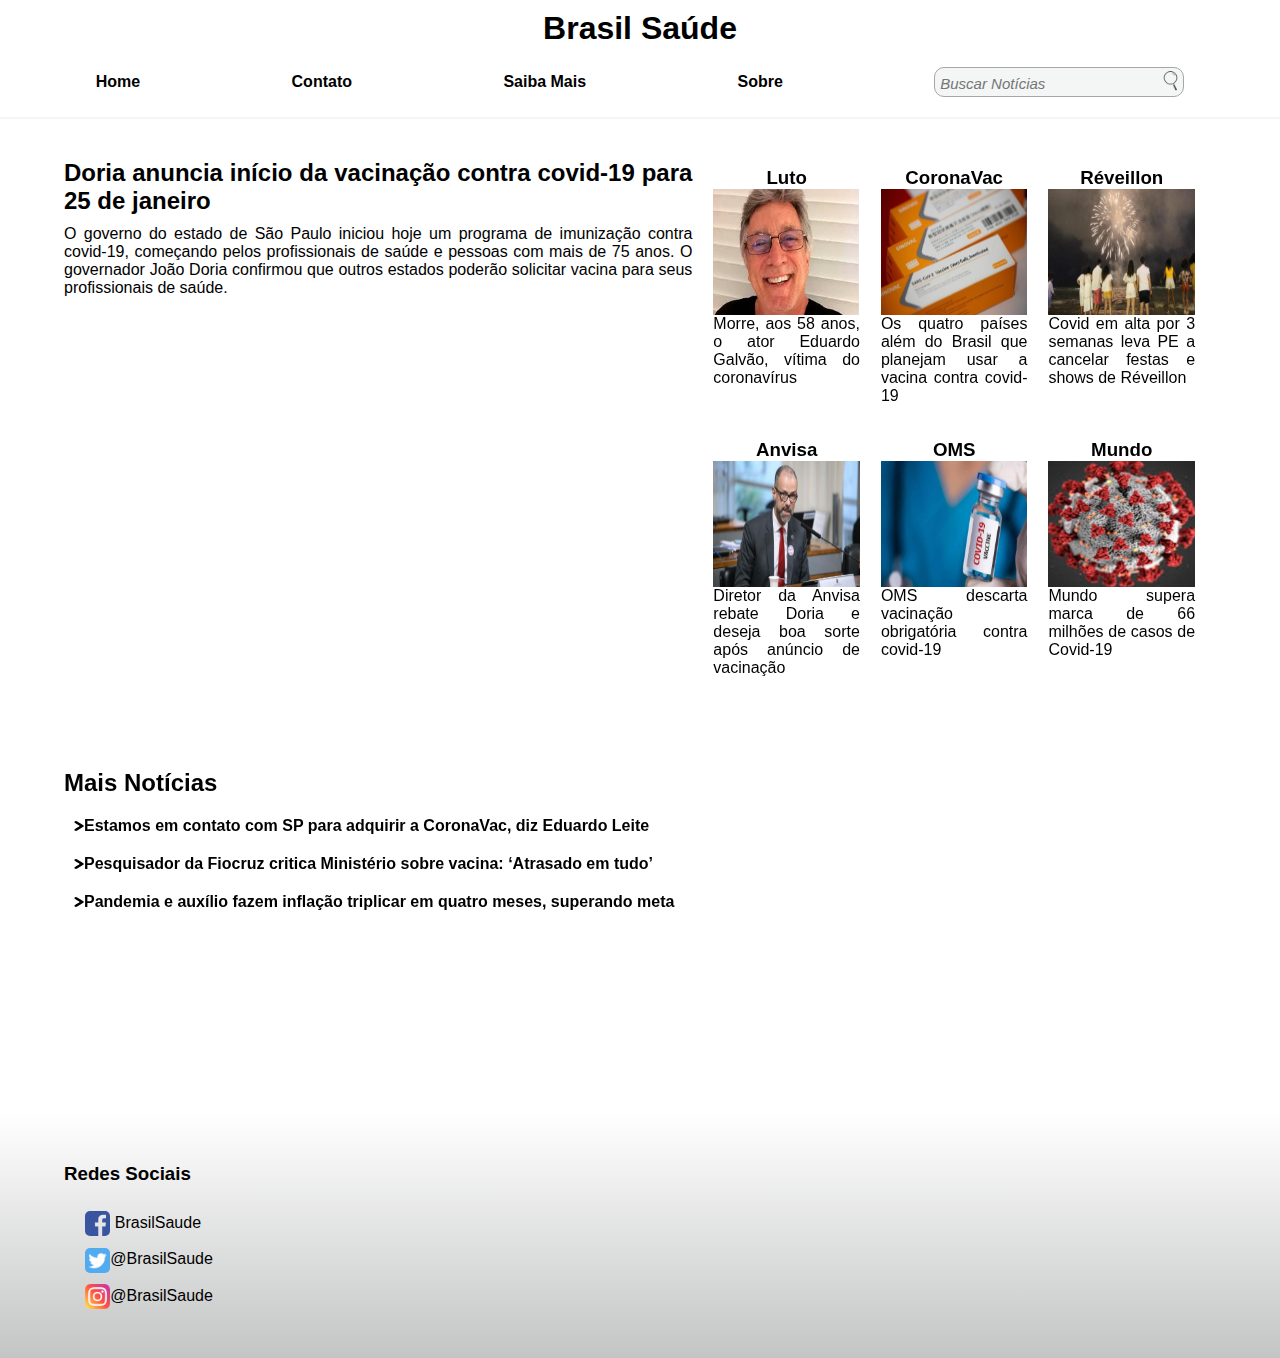
<file: index.html>
<html lang="pt-br">
  <head>
    <meta charset="UTF-8" />
    <meta name="viewport" content="width=device-width, initial-scale=1.0" />
    <title>.:Brasil Saúde:.</title>
    <link rel="stylesheet" href="style.css" />

    <script src="./script.js"></script>
  </head>
  <body>
    <div id="container">
      <header>
        <div class="cabecalho">
          <div id="titulo">
            <h1>Brasil Saúde</h1>
          </div>

          <nav>
            <div id="menu">
              <div><a href="index.html">Home</a></div>
              <div><a href="contato.html">Contato</a></div>
              <div><a href="saiba.html">Saiba Mais</a></div>
              <div><a href="sobre.html">Sobre</a></div>

              <div id="search1">
                <input type="text" id="search" placeholder="Buscar Notícias" />

                <img
                  class="searchicon"
                  src="./images/icons/searchicon.png"
                  alt="searchicon"
                />
              </div>
            </div>
          </nav>
        </div>
      </header>
      <main>
        <div id="conteudos">
          <div id="principal">
            <h2 id="tituloprincipal">
              Doria anuncia início da vacinação contra covid-19 para 25 de
              janeiro
            </h2>
            <p>
              O governo do estado de São Paulo iniciou hoje um programa de
              imunização contra covid-19, começando pelos profissionais de saúde
              e pessoas com mais de 75 anos. O governador João Doria confirmou
              que outros estados poderão solicitar vacina para seus
              profissionais de saúde.
            </p>

            <iframe
              width="100%"
              height="73%"
              src="https://www.youtube.com/embed/rhrV_vC6HZ8"
              frameborder="0"
              allow="accelerometer; autoplay; clipboard-write; encrypted-media; gyroscope; picture-in-picture"
              allowfullscreen
            ></iframe>
          </div>

          <div id="quadros">
            <div class="quadro1">
              <h3>Luto</h3>
              <a
                href="https://www.uol.com.br/splash/colunas/fefito/2020/12/08/morre-aos-58-anos-o-ator-eduardo-galvao-vitima-do-coronavirus.htm"
                ><img class="image" src="./images/quadro1.jpg" alt="quadro1" />
                <p class="pq">
                  Morre, aos 58 anos, o ator Eduardo Galvão, vítima do
                  coronavírus
                </p>
              </a>
            </div>
            <div class="quadro2">
              <h3>CoronaVac</h3>
              <a
                href="https://noticias.uol.com.br/saude/ultimas-noticias/bbc/2020/12/08/coronavac-sinovac-vacina-covid-19-paises-alem-brasil.htm"
                ><img class="image" src="./images/quadro2.jpg" alt="quadro2" />
                <p class="pq">
                  Os quatro países além do Brasil que planejam usar a vacina
                  contra covid-19
                </p></a
              >
            </div>
            <div class="quadro3">
              <h3>Réveillon</h3>
              <a
                href="https://noticias.uol.com.br/cotidiano/ultimas-noticias/2020/12/07/covid-em-alta-leva-pe-a-cancelar-festas-e-shows-de-reveillon.htm"
                ><img class="image" src="./images/quadro3.jpg" alt="quadro3" />
                <p class="pq">
                  Covid em alta por 3 semanas leva PE a cancelar festas e shows
                  de Réveillon
                </p></a
              >
            </div>
            <div class="quadro4">
              <h3>Anvisa</h3>
              <a
                href="https://noticias.uol.com.br/saude/ultimas-noticias/redacao/2020/12/07/diretor-da-anvisa-rebate-doria-e-deseja-boa-sorte-apos-anuncio-de-vacinacao.htm"
                ><img class="image" src="./images/quadro4.jpg" alt="quadro4" />
                <p class="pq">
                  Diretor da Anvisa rebate Doria e deseja boa sorte após anúncio
                  de vacinação
                </p></a
              >
            </div>
            <div class="quadro5">
              <h3>OMS</h3>
              <a
                href="https://noticias.uol.com.br/ultimas-noticias/efe/2020/12/07/oms-descarta-vacinacao-obrigatoria-contra-covid-19.htm"
                ><img class="image" src="./images/quadro5.jpg" alt="quadro5" />
                <p class="pq">
                  OMS descarta vacinação obrigatória contra covid-19
                </p></a
              >
            </div>
            <div class="quadro6">
              <h3>Mundo</h3>
              <a
                href="https://noticias.uol.com.br/ultimas-noticias/efe/2020/12/08/mundo-supera-marca-de-66-milhoes-de-casos-de-covid-19.htm"
                ><img class="image" src="./images/quadro6.jpg" alt="quadro6" />
                <p class="pq">
                  Mundo supera marca de 66 milhões de casos de Covid-19
                </p></a
              >
            </div>
          </div>
        </div>

        <div id="lista">
          <h2 id="titulomaisnoticias">Mais Notícias</h2>

          <div class="noticiasecundaria">
            <p class="linkslist">
              <a
                href="https://noticias.uol.com.br/saude/ultimas-noticias/redacao/2020/12/08/eduardo-leite-vacina-coronavac-butantan-sp.htm?cmpid=copiaecola"
                ><img
                  class="seta"
                  src="./images/icons/seta1.PNG"
                  alt="seta"
                />Estamos em contato com SP para adquirir a CoronaVac, diz
                Eduardo Leite</a
              >
            </p>
          </div>

          <div class="noticiasecundaria">
            <p class="linkslist">
              <a
                href="https://noticias.uol.com.br/saude/ultimas-noticias/redacao/2020/12/08/pesquisador-da-fiocruz-critica-ministerio-sobre-vacina-atrasado-em-tudo.htm"
                ><img
                  class="seta"
                  src="./images/icons/seta1.PNG"
                  alt="seta"
                />Pesquisador da Fiocruz critica Ministério sobre vacina:
                ‘Atrasado em tudo’</a
              >
            </p>
          </div>

          <div class="noticiasecundaria">
            <p class="linkslist">
              <a
                href="https://economia.uol.com.br/colunas/jose-paulo-kupfer/2020/12/08/pandemia-e-auxilio-fazem-inflacao-triplicar-em-quatro-meses-superando-meta.htm"
                ><img
                  class="seta"
                  src="./images/icons/seta1.PNG"
                  alt="seta"
                />Pandemia e auxílio fazem inflação triplicar em quatro meses,
                superando meta</a
              >
            </p>
          </div>
        </div>
      </main>

      <footer>
        <div id="rodape">
          <h3 id="tituloredes">Redes Sociais</h3>

          <div class="redes">
            <div class="redesocial">
              <a href=""
                ><img
                  class="facebook"
                  src="./images/icons/facebook.png"
                  alt="facebook"
                />
                BrasilSaude</a
              >
            </div>
            <div class="redesocial">
              <a href=""
                ><img
                  class="twitter"
                  src="./images/icons/twitter.png"
                  alt="twitter"
                />@BrasilSaude</a
              >
            </div>
            <div class="redesocial">
              <a href=""
                ><img
                  class="instagram"
                  src="./images/icons/instagram.png"
                  alt="instagram"
                />@BrasilSaude</a
              >
            </div>
          </div>
        </div>
      </footer>
    </div>
  </body>
</html>
</file>
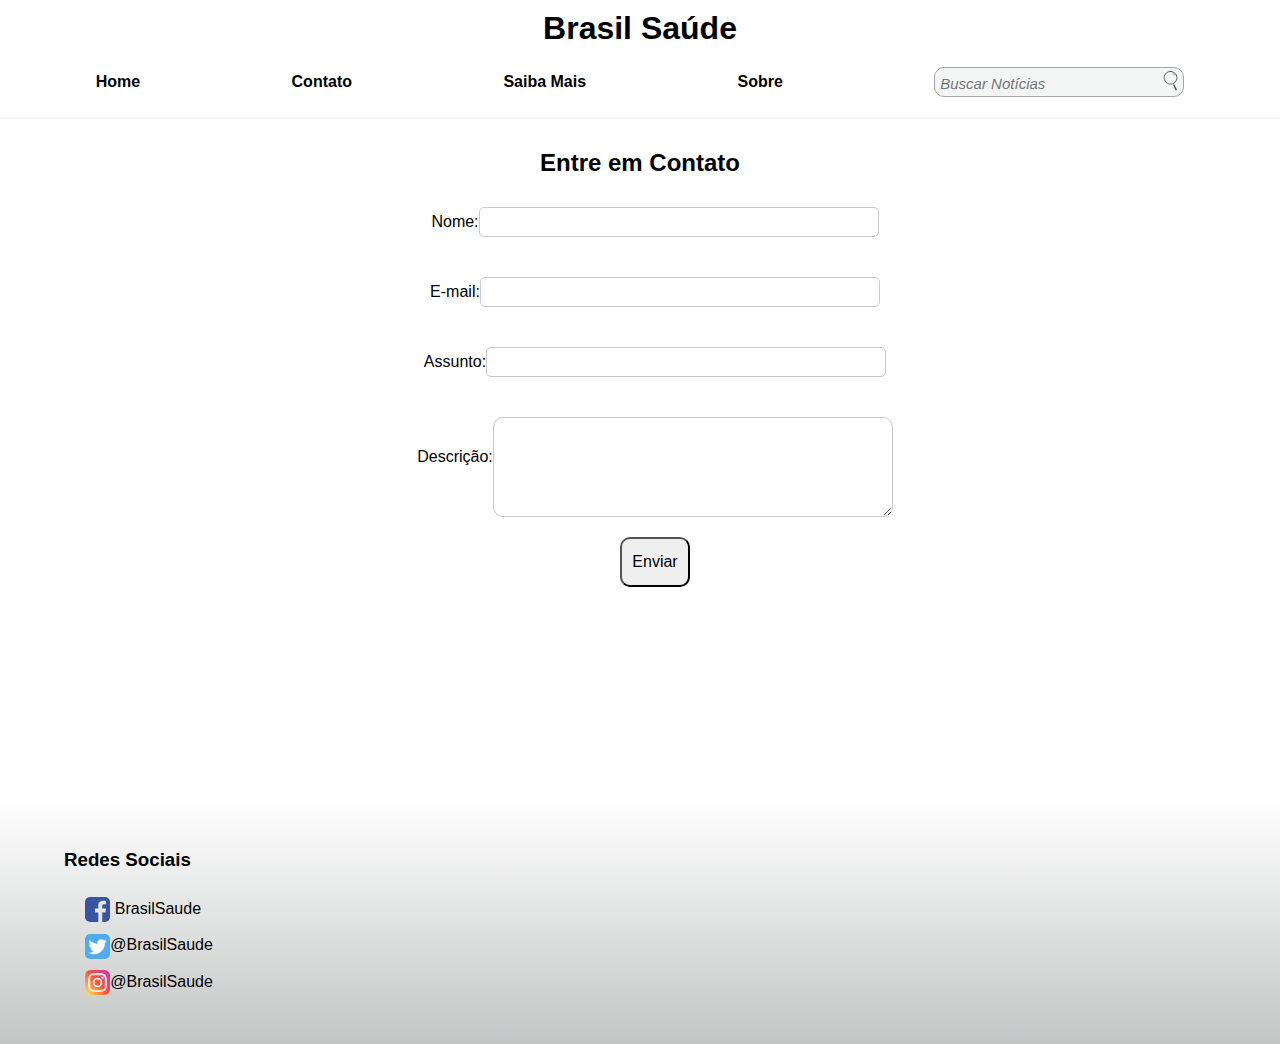
<file: contato.html>
<html lang="pt-br">
  <head>
    <meta charset="UTF-8" />
    <meta name="viewport" content="width=device-width, initial-scale=1.0" />
    <title>.:Brasil Saúde:.</title>
    <link rel="stylesheet" href="style.css" />
  </head>
  <body>
    <div id="container">
      <header>
        <div class="cabecalho">
          <div id="titulo">
            <h1>Brasil Saúde</h1>
          </div>

          <nav>
            <div id="menu">
              <div><a href="index.html">Home</a></div>
              <div><a href="contato.html">Contato</a></div>
              <div><a href="saiba.html">Saiba Mais</a></div>
              <div><a href="sobre.html">Sobre</a></div>

              <div id="search1">
                <input type="text" id="search" placeholder="Buscar Notícias" />

                <img
                  class="searchicon"
                  src="./images/icons/searchicon.png"
                  alt="searchicon"
                />
              </div>
            </div>
          </nav>
        </div>
      </header>

      <main>
        <div class="conteudo2">
          <div class="contato">
            <h2 class="paragrafo">Entre em Contato</h2>

            <form id="formulario">
              <div class="form">
                Nome:<input class="form1" type="text" name="email" />
              </div>
              <div class="form">
                E-mail:<input class="form1" type="text" name="email" />
              </div>
              <div class="form">
                Assunto:<input class="form1" type="text" name="assunto" />
              </div>
              <div class="tarea">
                <div class="form">Descrição:</div>
                <div>
                  <textarea></textarea>
                </div>
              </div>
              <div class="form">
                <input id="enviar" type="submit" value="Enviar" />
              </div>
            </form>
          </div>
        </div>
      </main>

      <footer>
        <div id="rodape">
          <h3 id="tituloredes">Redes Sociais</h3>

          <div class="redes">
            <div class="redesocial">
              <a href=""
                ><img
                  class="facebook"
                  src="./images/icons/facebook.png"
                  alt="facebook"
                />
                BrasilSaude</a
              >
            </div>
            <div class="redesocial">
              <a href=""
                ><img
                  class="twitter"
                  src="./images/icons/twitter.png"
                  alt="twitter"
                />@BrasilSaude</a
              >
            </div>
            <div class="redesocial">
              <a href=""
                ><img
                  class="instagram"
                  src="./images/icons/instagram.png"
                  alt="instagram"
                />@BrasilSaude</a
              >
            </div>
          </div>
        </div>
      </footer>
    </div>
  </body>
</html>
</file>
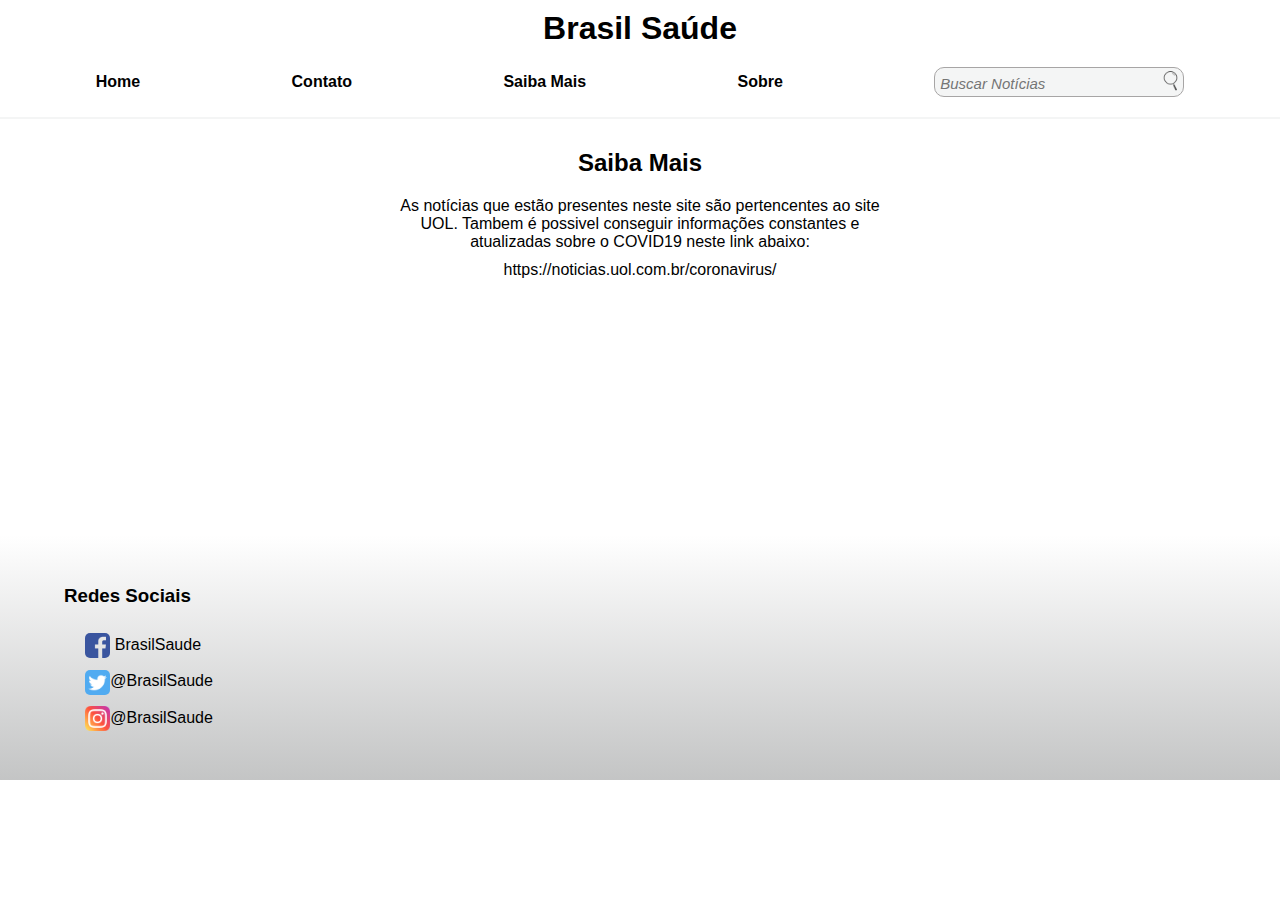
<file: saiba.html>
<html lang="pt-br">
  <head>
    <meta charset="UTF-8" />
    <meta name="viewport" content="width=device-width, initial-scale=1.0" />
    <title>.:Brasil Saúde:.</title>
    <link rel="stylesheet" href="style.css" />
  </head>
  <body>
    <div id="container">
      <header>
        <div class="cabecalho">
          <div id="titulo">
            <h1>Brasil Saúde</h1>
          </div>

          <nav>
            <div id="menu">
              <div><a href="index.html">Home</a></div>
              <div><a href="contato.html">Contato</a></div>
              <div><a href="saiba.html">Saiba Mais</a></div>
              <div><a href="sobre.html">Sobre</a></div>

              <div id="search1">
                <input type="text" id="search" placeholder="Buscar Notícias" />

                <img
                  class="searchicon"
                  src="./images/icons/searchicon.png"
                  alt="searchicon"
                />
              </div>
            </div>
          </nav>
        </div>
      </header>

      <main>
        <div class="conteudo2">
          <div class="boxsaiba">
            <h2 id="saibamais">Saiba Mais</h2>
            <p class="paragrafo">
              As notícias que estão presentes neste site são pertencentes ao
              site UOL. Tambem é possivel conseguir informações constantes e
              atualizadas sobre o COVID19 neste link abaixo:
            </p>

            <a href="https://noticias.uol.com.br/coronavirus/"
              >https://noticias.uol.com.br/coronavirus/</a
            >
          </div>
        </div>
      </main>

      <footer>
        <div id="rodape">
          <h3 id="tituloredes">Redes Sociais</h3>

          <div class="redes">
            <div class="redesocial">
              <a href=""
                ><img
                  class="facebook"
                  src="./images/icons/facebook.png"
                  alt="facebook"
                />
                BrasilSaude</a
              >
            </div>
            <div class="redesocial">
              <a href=""
                ><img
                  class="twitter"
                  src="./images/icons/twitter.png"
                  alt="twitter"
                />@BrasilSaude</a
              >
            </div>
            <div class="redesocial">
              <a href=""
                ><img
                  class="instagram"
                  src="./images/icons/instagram.png"
                  alt="instagram"
                />@BrasilSaude</a
              >
            </div>
          </div>
        </div>
      </footer>
    </div>
  </body>
</html>
</file>
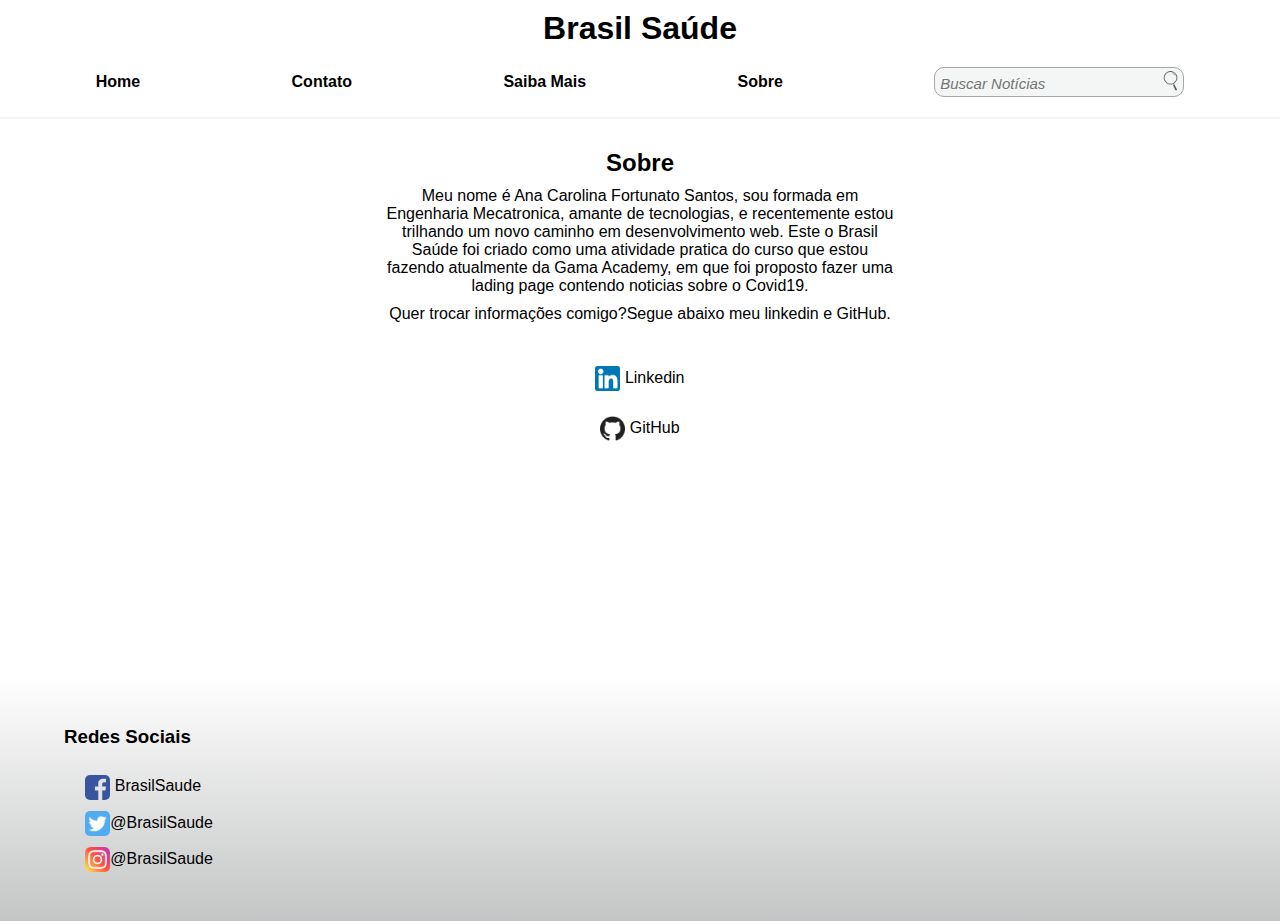
<file: sobre.html>
<html lang="pt-br">
  <head>
    <meta charset="UTF-8" />
    <meta name="viewport" content="width=device-width, initial-scale=1.0" />
    <title>.:Brasil Saúde:.</title>
    <link rel="stylesheet" href="style.css" />
  </head>
  <body>
    <div id="container">
      <header>
        <div class="cabecalho">
          <div id="titulo">
            <h1>Brasil Saúde</h1>
          </div>

          <nav>
            <div id="menu">
              <div><a href="index.html">Home</a></div>
              <div><a href="contato.html">Contato</a></div>
              <div><a href="saiba.html">Saiba Mais</a></div>
              <div><a href="sobre.html">Sobre</a></div>

              <div id="search1">
                <input type="text" id="search" placeholder="Buscar Notícias" />

                <img
                  class="searchicon"
                  src="./images/icons/searchicon.png"
                  alt="searchicon"
                />
              </div>
            </div>
          </nav>
        </div>
      </header>

      <main>
        <div class="conteudo2">
          <div id="sobre">
            <h2 id="titulosobre">Sobre</h2>
            <p class="paragrafo">
              Meu nome é Ana Carolina Fortunato Santos, sou formada em
              Engenharia Mecatronica, amante de tecnologias, e recentemente
              estou trilhando um novo caminho em desenvolvimento web. Este o
              Brasil Saúde foi criado como uma atividade pratica do curso que
              estou fazendo atualmente da Gama Academy, em que foi proposto
              fazer uma lading page contendo noticias sobre o Covid19.
            </p>

            <span class="paragrafo"
              >Quer trocar informações comigo?Segue abaixo meu linkedin e
              GitHub.</span
            >
          </div>

          <div class="conteudoredes">
            <div class="redesocial">
              <a
                href="https://www.linkedin.com/in/ana-carolina-fortunato-santos-b34b96aa/"
                ><img
                  class="linkedin"
                  src="./images/icons/linkedin.png"
                  alt="linkedin"
                />
                Linkedin</a
              >
            </div>

            <div class="redesocial">
              <a href="https://github.com/AnaCarolinaFortunato"
                ><img
                  class="github"
                  src="./images/icons/github.png"
                  alt="github"
                />
                GitHub</a
              >
            </div>
          </div>
        </div>
      </main>

      <footer>
        <div id="rodape">
          <h3 id="tituloredes">Redes Sociais</h3>

          <div class="redes">
            <div class="redesocial">
              <a href=""
                ><img
                  class="facebook"
                  src="./images/icons/facebook.png"
                  alt="facebook"
                />
                BrasilSaude</a
              >
            </div>
            <div class="redesocial">
              <a href=""
                ><img
                  class="twitter"
                  src="./images/icons/twitter.png"
                  alt="twitter"
                />@BrasilSaude</a
              >
            </div>
            <div class="redesocial">
              <a href=""
                ><img
                  class="instagram"
                  src="./images/icons/instagram.png"
                  alt="instagram"
                />@BrasilSaude</a
              >
            </div>
          </div>
        </div>
      </footer>
    </div>
  </body>
</html>
</file>
<file: style.css>
*{
    margin:0;
    padding:0;
    box-sizing: border-box;
}
body { 
    background-color: white;
    font-family: Helvetica, sans-serif;
    position: absolute;
    width: 100%;
   
  
   

}
#titulo {
    
    color: rgb(0, 0, 0);
    text-align: center;
    margin: 10px;
  
}

#menu {
    

    display: flex;
    padding: 10px;
    margin:10px;
    font-weight: bold;
    justify-content:space-around;
    align-items: center;
    
   
  }
  

.searchicon{
    height: 25px;
    width: 25px;
    vertical-align: middle;
    
}

#search1{
    display: flex;
    background-color:rgba(223, 224, 226, 0.329);
    border:solid  rgb(167, 165, 165) 1px;
    border-radius:10px;
    width:250px;
    height:30px;
}

#search {
  background-color:transparent;
  padding-left:5px;
  font-style:italic;
  font-size:15px;
  border:none;
  height:30px;
  width:250px;
}

header{
    border-bottom:rgba(223, 224, 226, 0.329)  2px solid;
    margin-bottom: 30px;
}

/*main*/

main {
    margin-bottom:15%;
}
    #container {
      height: 700px;
      display: inline-block;
      width:100%;

  }
  #conteudos {
      display:flex;
     
      margin-left: 5%;
      margin-right: 5%;
      height: 80%;
      width: 90%;
      text-align: justify;
      
      
  }

  #principal{
    width: 60%;
      
    
  }

  #tituloprincipal{
      margin: 0;
      margin-bottom: 10px;
      margin-top: 10px;

  }

  #principal p{
      width: 100%;
      text-align: justify;
      margin-bottom: 10px;
  }


  #quadros {
      display:flex;
      
      flex-wrap: wrap;
      flex-direction: row;
      width: 50%;
      align-content: center;
      justify-content: center;
      
  }

  .quadro1, .quadro2, .quadro3, .quadro4, .quadro5, .quadro6 {
    
    width: 28%;
    margin: 2%;
    height: 45%;
      
  
  }


 .pq{
     text-align: justify;
 }

#titulomaisnoticias {
    margin-top: 60px;
    margin-bottom: 10px;
}


#lista {
        margin-left: 5%;
        margin-right: 5%;
        
        
    }
   
.noticiasecundaria {
        padding: 10px;
}

 .image {
     width: 100%;
     height: 50%;
     
 }

 a {
     text-decoration: none;
     color: black;
 }

 a:visited {
     color: black;
 }

 h3{
     text-align: center;
 }




 .linkslist{
     font-weight: bold;
 }

 .seta {
     width: 10px;
     height: 10px;
 }


 .redes{
     
     text-align: left;
     margin-left: 5%;
     margin-right: 5%;
     padding: 10px;
     flex-direction: column;
     
     
     
     
 }
 #tituloredes {
     margin-bottom: 5px;
 }

 .instagram, .github, .linkedin{
     
     width: 25px;
     height: 25px;
     vertical-align: middle;
 }
 .facebook, .twitter {
    width: 25px;
    height: 25px;
    border-radius: 5px;
    vertical-align: middle;

 }

 #tituloredes{
    text-align: left;
    margin-left: 5%;
    margin-right: 5%;
    margin-top: 50px;
    
 }
    
 .redesocial {
     margin: 1%;
 }

 

/*SOBRE*/

#titulosobre{
    text-align: center;
    margin-bottom:10px ;


}
.conteudo2  {
    display: flex;
    flex-direction: column;
    justify-content: baseline;
    text-align: justify;
    align-items: center;
    margin-top: 30px;
    
       
    
 }


 .conteudoredes{
     display: flex;
     flex-direction: column;
     justify-content: center;
     margin: 30px;
     align-items: center;
     width: 100%;
 }

 #sobre{
    width: 40%;
    text-align: center;
 }


/*SAIBA MAIS*/
#saibamais{
    text-align: center;
    margin-bottom: 20px;
    
}

.paragrafo {
    margin-bottom:10px ;
    text-align: center;
}
.boxsaiba {
    width: 40%;
    text-align: center;
    margin-bottom: 5%;
}

/*CONTATO*/

.contato {
    width: 100%;
}
#formulario{
    text-align: justify;
    border-radius: 10px;
    width: 40%;
    display: flex;
    flex-direction: column;
    margin: auto;
    align-items: center;
    justify-content:flex-end;
    
        
    
}
.tarea{
    display: flex;
    align-items: center;
}
.form {
    margin-bottom:20px ;
    margin-top: 20px;
    margin-left:30px;
    align-items: baseline;
    
}

.form1{
    height: 30px;
    border:1px solid rgb(202, 201, 201);
    border-radius: 5px;
    width: 400px;
}
textarea{
    margin-top: 20px;
    border:1px solid rgb(202, 201, 201);
    border-radius: 10px;
    height: 100px;
    width: 400px;
    
}
#enviar{
    height: 50px;
    width: 70px;
    font-size: 1rem;
    border: gray 1 px solid;
    border-radius: 10px;

}



/*Footer*/

footer {
    
    position: static;
    top: 80%;
    bottom: 0%;
    width: 100%;
    background-color: rgba(223, 224, 226, 0.329);
    background-image: linear-gradient(white, rgba(97, 98, 99, 0.329));
    height: 35%;
    overflow: hidden;
 }
</file>
